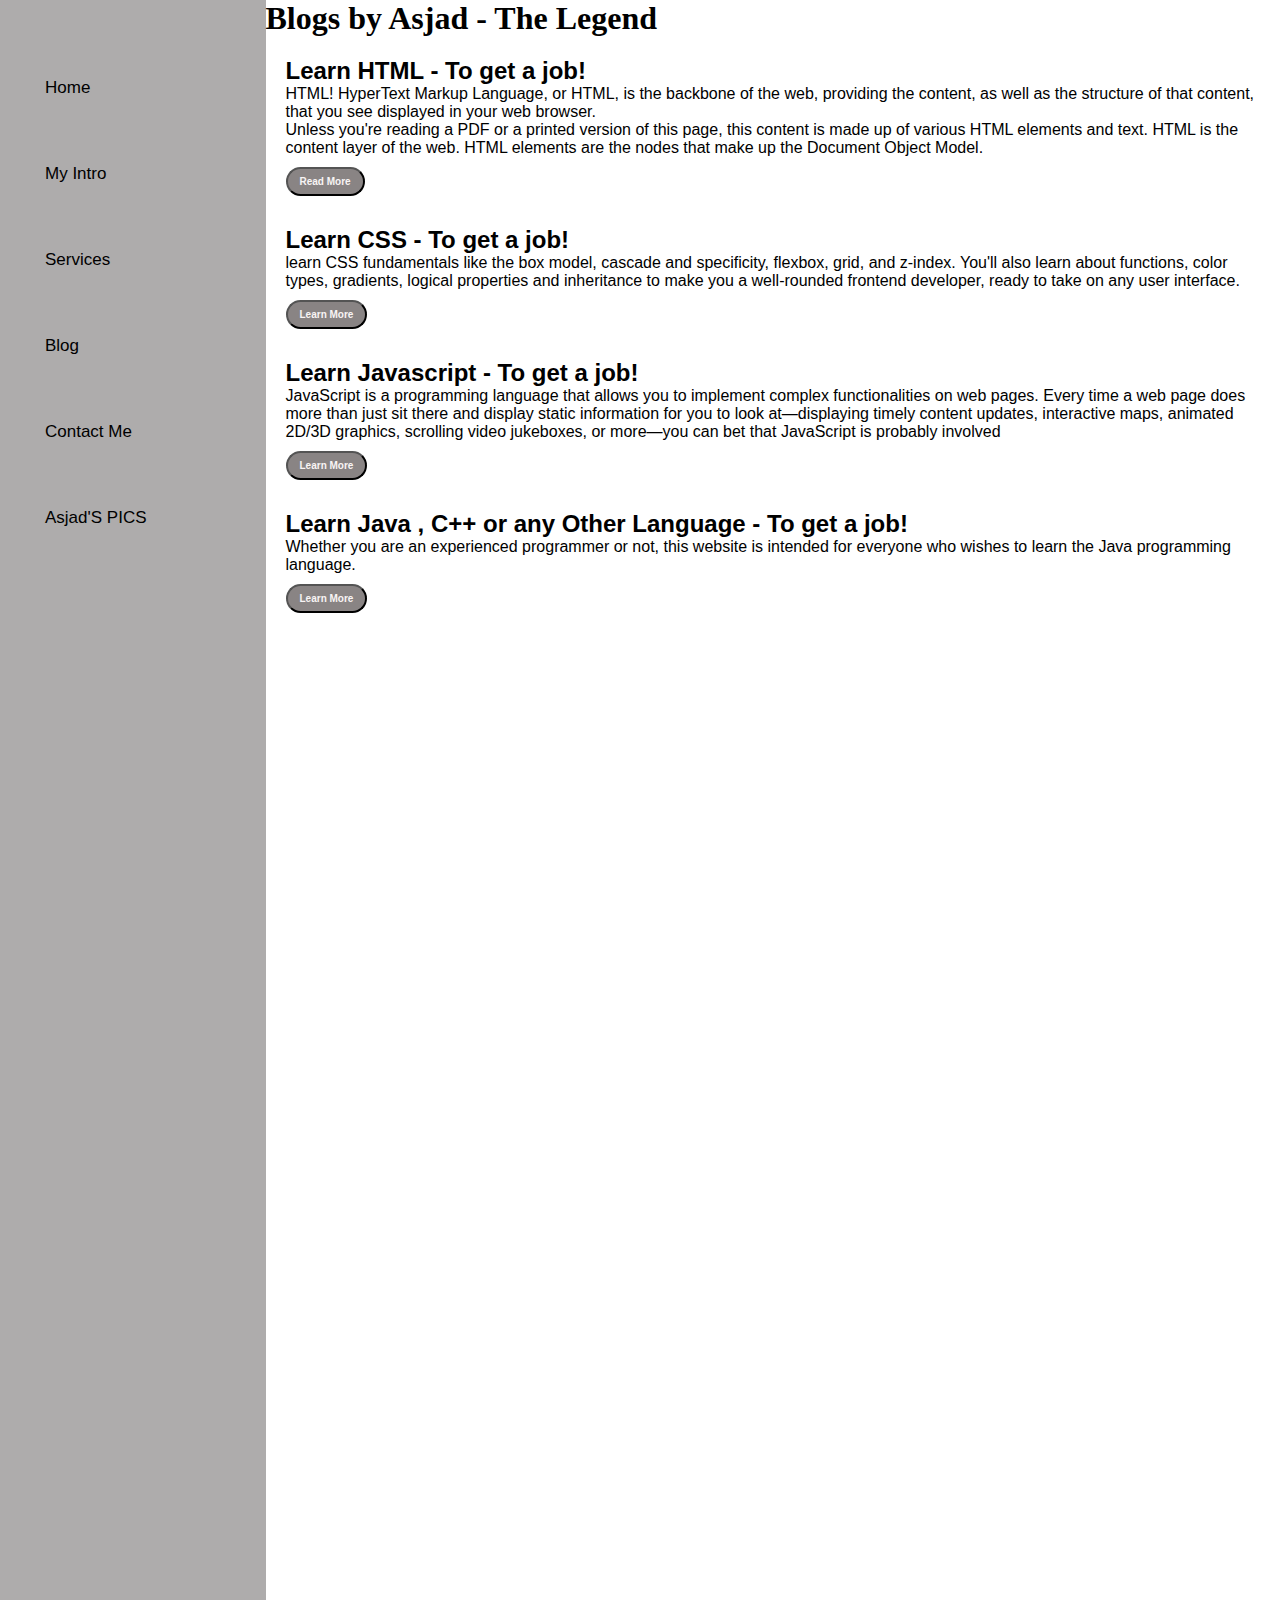
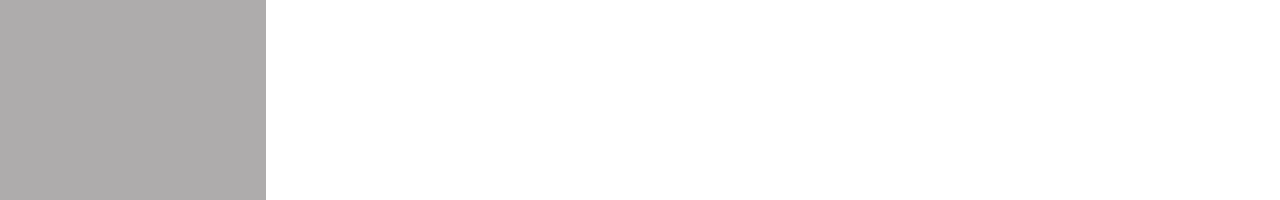
<file: PERSONAL PORTFOLIO/blog.html>
<!DOCTYPE html>
<html lang="en">

<head>
    <meta charset="UTF-8">
    <meta name="viewport" content="width=device-width, initial-scale=1.0">
    <title>Asjad - PORTFOLIO</title>
    <link rel="stylesheet" href="style.css">
</head>

<body>
    <div class="container">

        <div class="sidebar">

            <nav>
                <ul>
                    <li>
                        <a href="http://127.0.0.1:5500/PORTFOLIO/INDEX.HTML">Home</a></li>
                    <li>
                        <a href="http://127.0.0.1:5500/PORTFOLIO/intro.html">My Intro</a></li>
                    <li>
                        <a href="http://127.0.0.1:5500/PORTFOLIO/services.html">Services</a></li>
                    <li>
                        <a href="http://127.0.0.1:5500/PORTFOLIO/blog.html">Blog</a></li>
                    <li>
                        <a href="http://127.0.0.1:5500/PORTFOLIO/contact.html">Contact Me</a></li>
                    <li>
                        <a href="Gallery/">Asjad'S PICS</a>
                    </li>
                </ul>
            </nav>
        </div>
        <div class="main">
            <div class="blogcontainer">
                <h1>Blogs by Asjad - The Legend</h1>
                <div class="blogItem">
                    <h2>Learn HTML - To get a job!</h2>
                    <p>HTML! HyperText Markup Language, or HTML, is the backbone of the web, providing the content, as well as the structure of that content, that you see displayed in your web browser. </p>
                    <p>Unless you're reading a PDF or a printed version of this page, this content is made up of various HTML elements and text. HTML is the content layer of the web. HTML elements are the nodes that make up the Document Object Model.</p>
                    <a href="https://web.dev/learn/html/welcome?continue=https%3A%2F%2Fweb.dev%2Flearn%2Fhtml%23article-https%3A%2F%2Fweb.dev%2Flearn%2Fhtml%2Fwelcome"><button class="btn btn-sm">Read More</button></a>
                </div>
                <div class="blogItem">
                    <h2>Learn CSS - To get a job!</h2>
                    <p>learn CSS fundamentals like the box model, cascade and specificity, flexbox, grid, and z-index. You'll also learn about functions, color types, gradients, logical properties and inheritance to make you a well-rounded frontend developer,
                        ready to take on any user interface.</p>
                    <a href="https://web.dev/learn/css/welcome?continue=https%3A%2F%2Fweb.dev%2Flearn%2Fcss%23article-https%3A%2F%2Fweb.dev%2Flearn%2Fcss%2Fwelcome"><button class="btn btn-sm">Learn More</button></a>
                </div>
                <div class="blogItem">
                    <h2>Learn Javascript - To get a job!</h2>
                    <p>JavaScript is a programming language that allows you to implement complex functionalities on web pages. Every time a web page does more than just sit there and display static information for you to look at—displaying timely content
                        updates, interactive maps, animated 2D/3D graphics, scrolling video jukeboxes, or more—you can bet that JavaScript is probably involved</p>
                    <a href="https://developer.mozilla.org/en-US/docs/Learn/JavaScript"><button class="btn btn-sm">Learn More</button></a>
                </div>
                <div class="blogItem">
                    <h2>Learn Java , C++ or any Other Language - To get a job!</h2>
                    <p>Whether you are an experienced programmer or not, this website is intended for everyone who wishes to learn the Java programming language.</p>
                    <a href="https://www.learnjavaonline.org/"><button class="btn btn-sm">Learn More</button></a>
                </div>
            </div>
        </div>

    </div>
</body>

</html>
</file>
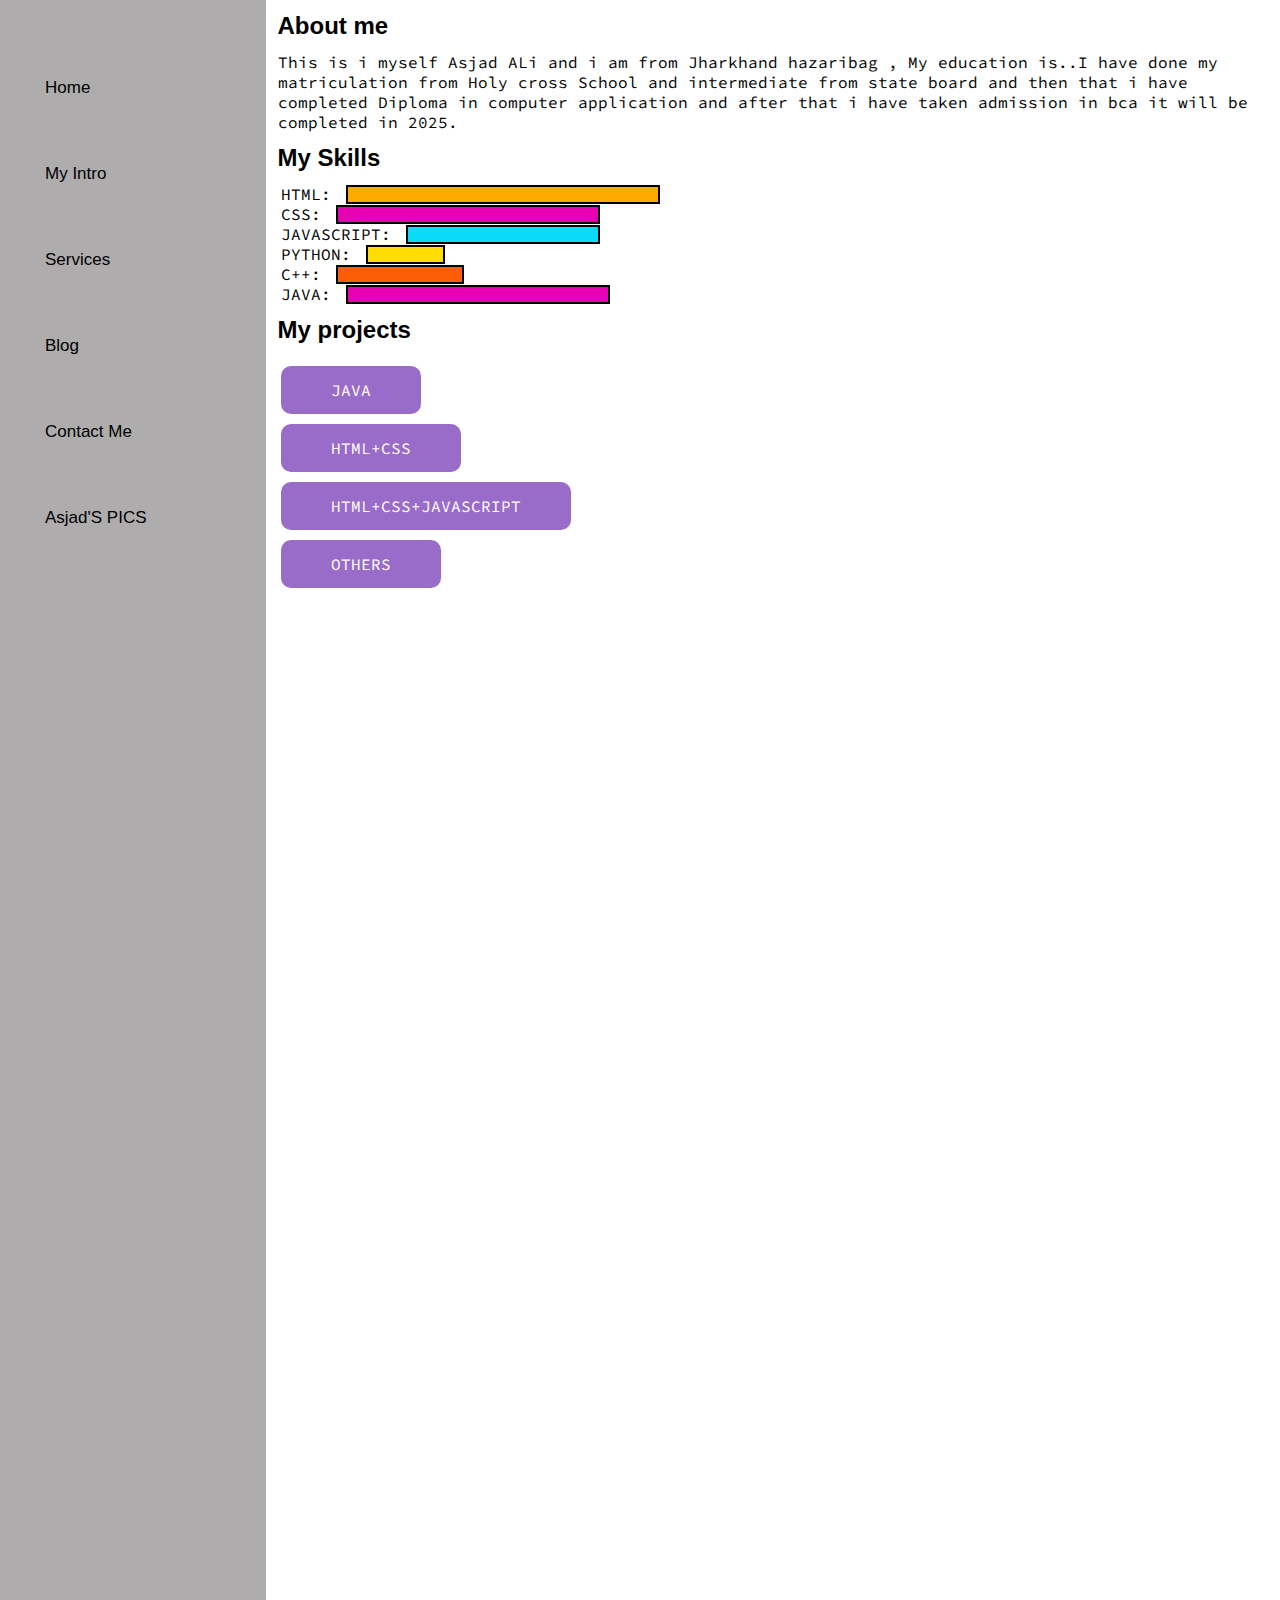
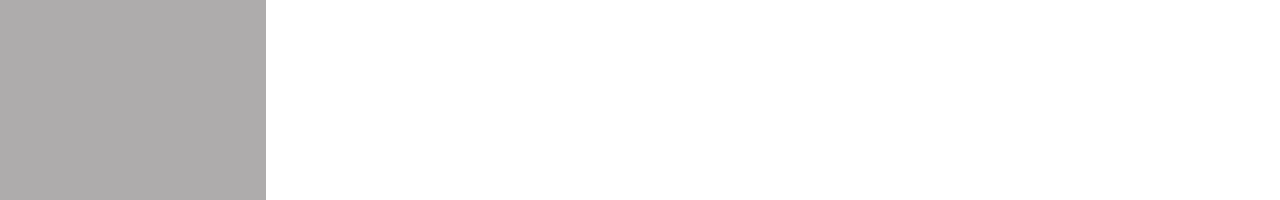
<file: PERSONAL PORTFOLIO/intro.html>
<!DOCTYPE html>
<html lang="en">

<head>
    <meta charset="UTF-8">
    <meta name="viewport" content="width=device-width, initial-scale=1.0">
    <title>Asjad - PORTFOLIO</title>
    <link rel="stylesheet" href="style.css">
</head>

<body>
    <div class="container">

        <div class="sidebar">

            <nav>
                <ul>
                    <li>
                        <a href="http://127.0.0.1:5500/PORTFOLIO/INDEX.HTML">Home</a></li>
                    <li>
                        <a href="http://127.0.0.1:5500/PORTFOLIO/intro.html">My Intro</a></li>
                    <li>
                        <a href="http://127.0.0.1:5500/PORTFOLIO/services.html">Services</a></li>
                    <li>
                        <a href="http://127.0.0.1:5500/PORTFOLIO/blog.html">Blog</a></li>
                    <li>
                        <a href="http://127.0.0.1:5500/PORTFOLIO/contact.html">Contact Me</a></li>
                    <li>
                        <a href="Gallery/">Asjad'S PICS</a>
                    </li>
                </ul>
            </nav>
        </div>
        <div class="main">
            <div class="intro">
                <h2>About me</h2>
                <P>This is i myself Asjad ALi and i am from Jharkhand hazaribag , My education is..I have done my matriculation from Holy cross School and intermediate from state board and then that i have completed Diploma in computer application and after
                    that i have taken admission in bca it will be completed in 2025.</P>
                <h2>My Skills</h2>
                <div class="skillcontainer">
                    <div class="skillItem">HTML:
                        <div class="skill t1"></div>
                    </div>
                    <div class="skillItem">CSS:
                        <div class="skill t2"></div>
                    </div>
                    <div class="skillItem">JAVASCRIPT:
                        <div class="skill t3"></div>
                    </div>
                    <div class="skillItem">PYTHON:
                        <div class="skill t5"></div>
                    </div>
                    <div class="skillItem">C++:
                        <div class="skill t4"></div>
                    </div>
                    <div class="skillItem">JAVA:
                        <div class="skill t2"></div>
                    </div>
                    <h2>My projects</h2>
                    <div class="projects">
                        <a href="https://github.com/Asjad2515/TECHPLEMENT/blob/main/getExchangeValue.java"> <button class="btn1">JAVA</button></a>
                    </div>
                    <div class="projects">
                        <a href="https://github.com/Asjad2515/CBTCIP/tree/main/PORTFOLIO%20WEBSITE"><button class="btn1">HTML+CSS</button></a></div>
                    <div class="projects">
                        <a href="https://github.com/Asjad2515/CBTCIP/tree/main/WeatherVue"><button class="btn1">HTML+CSS+JAVASCRIPT</button></a></div>
                    <div class="projects">
                        <a href="https://github.com/dashboard"><button class="btn1">OTHERS</button></a></div>
                </div>
            </div>
        </div>
</body>

</html>
</file>
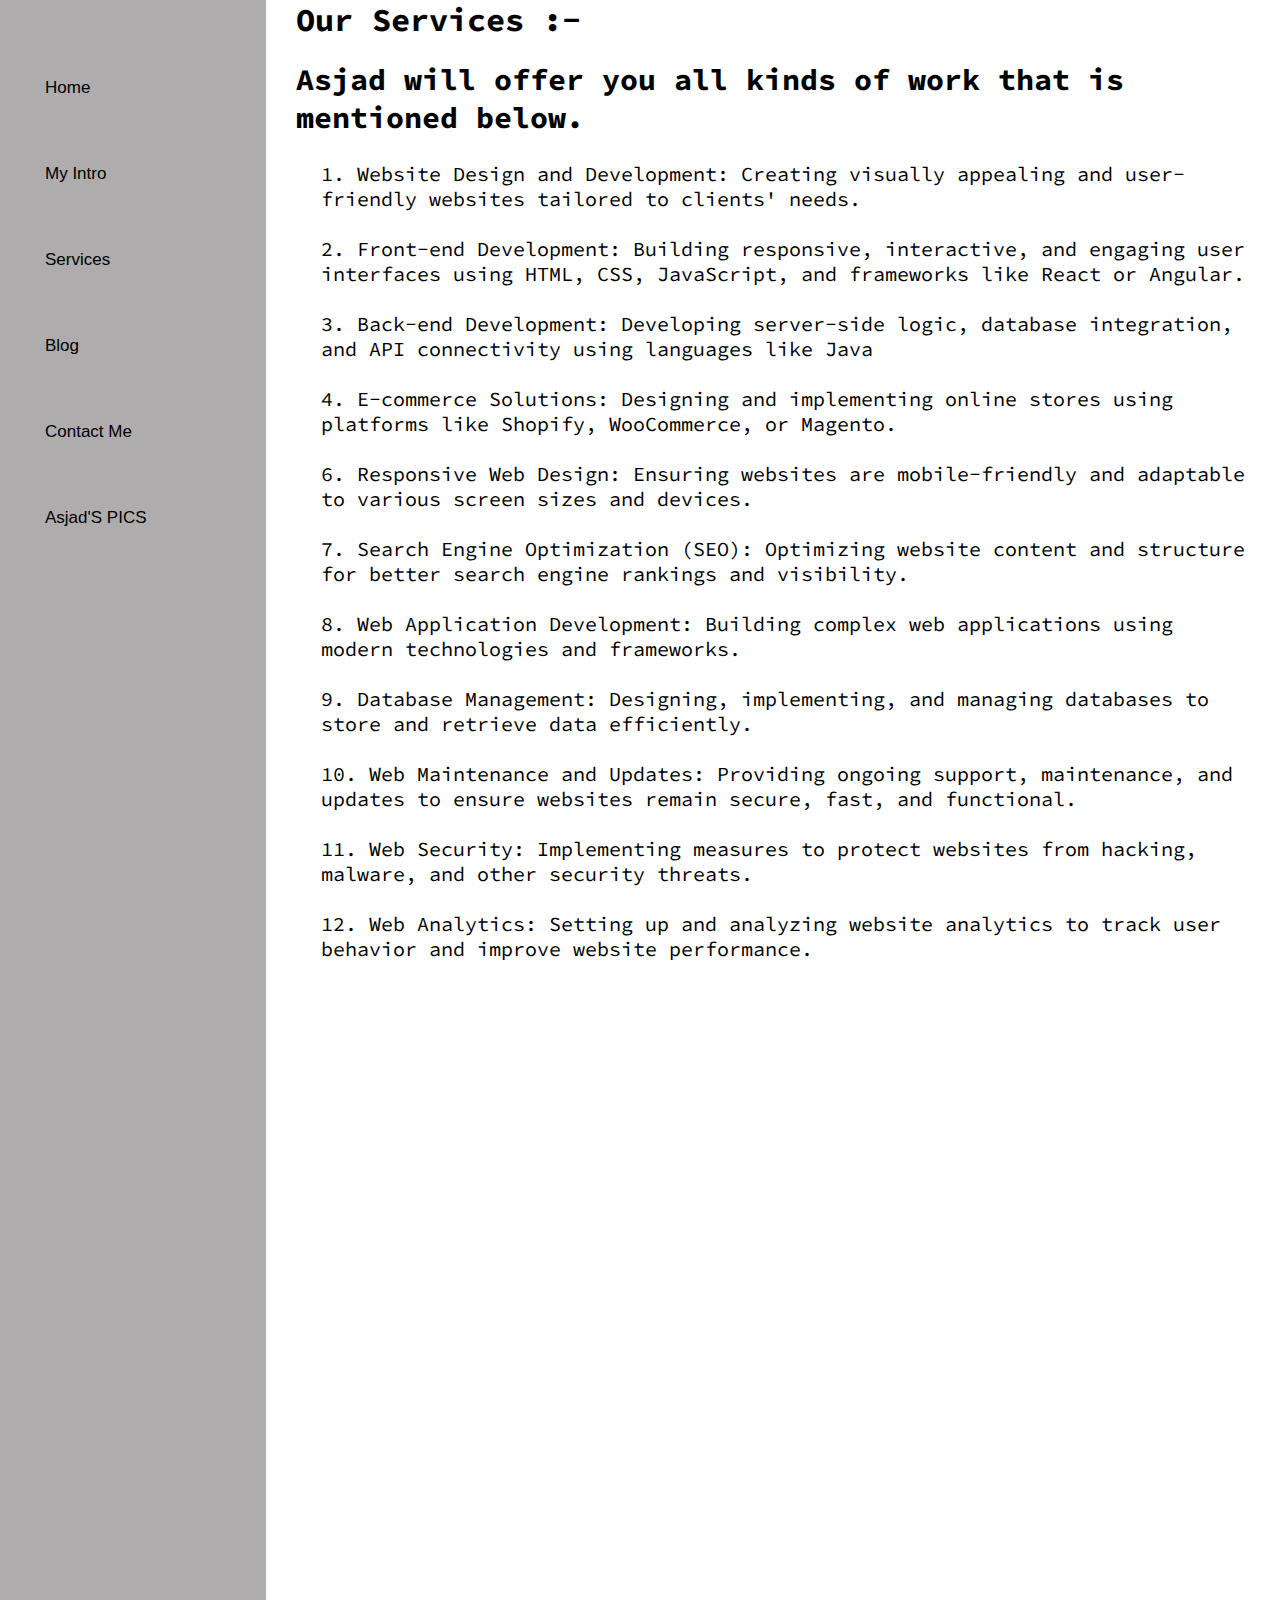
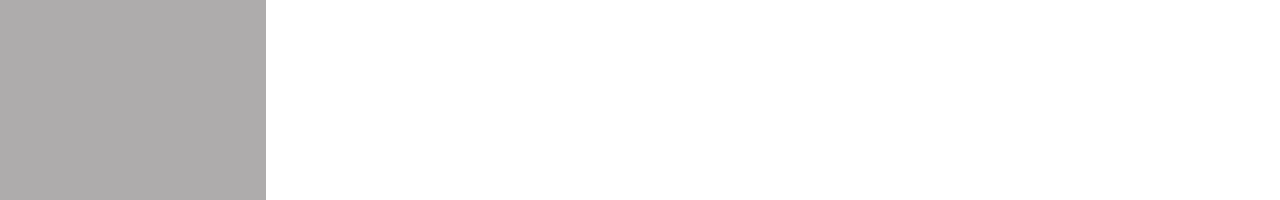
<file: PERSONAL PORTFOLIO/services.html>
<!DOCTYPE html>
<html lang="en">

<head>
    <meta charset="UTF-8">
    <meta name="viewport" content="width=device-width, initial-scale=1.0">
    <title>Asjad - PORTFOLIO</title>
    <link rel="stylesheet" href="style.css">
</head>

<body>
    <div class="container">

        <div class="sidebar">

            <nav>
                <ul>
                    <li>
                        <a href="http://127.0.0.1:5500/PORTFOLIO/INDEX.HTML">Home</a></li>
                    <li>
                        <a href="http://127.0.0.1:5500/PORTFOLIO/intro.html">My Intro</a></li>
                    <li>
                        <a href="http://127.0.0.1:5500/PORTFOLIO/services.html">Services</a></li>
                    <li>
                        <a href="http://127.0.0.1:5500/PORTFOLIO/blog.html">Blog</a></li>
                    <li>
                        <a href="http://127.0.0.1:5500/PORTFOLIO/contact.html">Contact Me</a></li>
                    <li>
                        <a href="Gallery/">Asjad'S PICS</a>
                    </li>
                </ul>
            </nav>
        </div>
        <div class="main">
            <div class="services">
                <h1>Our Services :-</h1>
                <h3>Asjad will offer you all kinds of work that is mentioned below.
                </h3>
                <p>1. Website Design and Development: Creating visually appealing and user-friendly websites tailored to clients' needs.</p>

                <p>2. Front-end Development: Building responsive, interactive, and engaging user interfaces using HTML, CSS, JavaScript, and frameworks like React or Angular.</p>
                <p>3. Back-end Development: Developing server-side logic, database integration, and API connectivity using languages like Java</p>
                <p> 4. E-commerce Solutions: Designing and implementing online stores using platforms like Shopify, WooCommerce, or Magento.</p>
                <p>6. Responsive Web Design: Ensuring websites are mobile-friendly and adaptable to various screen sizes and devices.</p>
                <p>7. Search Engine Optimization (SEO): Optimizing website content and structure for better search engine rankings and visibility.</p>
                <p>8. Web Application Development: Building complex web applications using modern technologies and frameworks.</p>
                <p>9. Database Management: Designing, implementing, and managing databases to store and retrieve data efficiently.</p>
                <p>10. Web Maintenance and Updates: Providing ongoing support, maintenance, and updates to ensure websites remain secure, fast, and functional.</p>
                <p>11. Web Security: Implementing measures to protect websites from hacking, malware, and other security threats. </p>
                </p>
                <p>12. Web Analytics: Setting up and analyzing website analytics to track user behavior and improve website performance.</p>
            </div>
        </div>

    </div>
</body>

</html>
</file>
<file: PERSONAL PORTFOLIO/style.css>
@import url('https://fonts.googleapis.com/css2?family=Poppins&display=swap');
    @import url('https://fonts.googleapis.com/css2?family=Poppins&family=Source+Code+Pro:ital,wght@0,200..900;1,200..900&display=swap');
    * {
        margin: 0;
        padding: 0;
    }
    
    .sidebar {
        background-color: rgb(174, 172, 172);
        width: 268px;
        font-family: "Fira sans", sans-serif;
        height: 200vh;
        font-weight: 30px;
    }
    
    .sidebar nav {
        padding: 45px;
    }
    
    .sidebar nav li {
        list-style: none;
        font-size: 17px;
        padding: 33px 0;
    }
    
    .sidebar nav ul li a:hover {
        transition: .6s;
        padding: 10px 20px;
        color: white;
        background-color: rgb(0, 0, 0);
        border: #0adbf6;
        border-radius: 10px;
        font-size: 15px;
        cursor: pointer;
        font-family: "Source Code Pro", monospace;
        margin-top: 15px;
        margin-left: 20px;
        /* cursor: -moz-zoom-out; */
    }
    
    .sidebar nav li a {
        text-decoration: none;
        color: rgb(0, 0, 0);
    }
    
    .main {
        /* background-color: yellow; */
        width: 80vw;
    }
    
    .container {
        display: flex;
    }
    
    .infoContainer {
        background-color: #ffffff;
        height: 55vh;
        width: 65vw;
        margin: 70px auto;
        display: flex;
        justify-content: space-around;
    }
    
    .devInfo {
        display: flex;
        justify-content: center;
        flex-direction: column;
        font-family: "Source Code Pro", monospace;
        margin: 10px 0px 0px 0px;
    }
    
    .hello {
        font-size: 50px;
    }
    
    .name {
        font-size: 60px;
        font-weight: bold;
        font-family: "Fira sans", sans-serif;
    }
    
    .about {
        font-size: 20px;
        font-weight: bold;
    }
    
    .moreabout {
        font-family: "Fira sans", sans-serif;
        font-size: 15px;
        margin-top: 23px;
    }
    
    .buttons {
        margin-top: 0px;
    }
    
    .btn {
        padding: 12px 50px;
        border-radius: 22px;
        color: rgb(248, 244, 244);
        background-color: rgb(137, 132, 132);
        font-weight: bold;
        font-size: 15px;
        margin: 0 0px;
        cursor: pointer;
    }
    
    .btn-sm {
        font-size: 10px;
        padding: 7px 12px;
        margin: 10px 0;
    }
    
    .btn:hover {
        color: rgb(255, 223, 16);
        background-color: rgb(17, 15, 9);
        transition: 0.8s;
        font-size: 15px;
        padding: 30px 60px;
    }
    
    .devPic img {
        height: 75vh;
    }
    
    .devPic img:hover {
        height: 82vh;
        transition: 2.5s;
    }
    
    .contactform {
        padding-top: 10px;
        padding: 0px 34px;
        font-family: 'Fira Sans', sans-serif;
        padding-top: 5;
        margin-top: 10px;
    }
    
    .contactform h1 {
        font-family: "Source Code Pro", monospace;
        font-size: 25px;
        padding: 0px 0;
    }
    
    .contactform form div {
        padding: 10px 0;
        display: flex;
        flex-direction: column;
    }
    
    .contactform form div input {
        width: 580px;
        border-radius: 5px;
        margin: 4px 0 0 0;
        padding: 3px;
    }
    
    #emailHelp {
        font-size: 11px;
        color: rgb(209, 2, 255);
        margin: 0 5px;
    }
    
    .form-check {
        flex-direction: row;
    }
    
    #form-check input {
        width: 20px;
        margin: 5px 0;
        height: 10px;
    }
    
    .blogItem {
        margin: 20px;
        font-family: 'Fira Sans', sans-serif;
    }
    
    .h1 {
        font-family: 'Fira Sans', sans-serif;
        margin: 23px;
    }
    
    .p {
        font-family: "Source Code Pro", monospace;
    }
    
    .intro h2 {
        font-family: 'Fira Sans', sans-serif;
        margin: 12px;
    }
    
    .intro p {
        font-family: "Source Code Pro", monospace;
        margin: 12px;
    }
    
    .skillItem {
        display: flex;
        align-items: center;
        margin-left: 15px;
        font-family: "Source Code Pro", monospace;
        font-weight: 900px;
    }
    
    .skill {
        width: 330px;
        height: 15px;
        background-color: pink;
        border: 2px solid black;
        margin-left: 15px;
    }
    
    .t1 {
        width: 310px;
        background-color: #ffaa00;
    }
    
    .t2 {
        width: 260px;
        background-color: #e602b0;
    }
    
    .t3 {
        width: 190px;
        background-color: #0adbf6;
    }
    
    .t4 {
        width: 124px;
        background-color: rgb(250, 95, 5);
    }
    
    .t5 {
        width: 75px;
        background-color: rgb(255, 221, 1);
    }
    
    .btn1 {
        padding: 14px 50px;
        color: white;
        background-color: rgb(154, 108, 201);
        border: #0adbf6;
        border-radius: 10px;
        font-size: 16px;
        cursor: pointer;
        font-family: "Source Code Pro", monospace;
        margin-top: 10px;
        margin-left: 15px;
    }
    
    .btn1:hover {
        background-color: rgb(5, 4, 8);
        transition: .5s;
    }
    
    .hamburger {
        position: absolute;
        cursor: pointer;
        top: 10px;
        left: 10px;
    }
    
    .cross {
        margin-left: 145px;
    }
    
    .services {
        margin-left: 30px;
        font-family: "Source Code Pro", monospace;
    }
    
    .services h1:hover {
        margin-bottom: 20px;
        color: #e602b0;
        font-size: 45px;
        transition: 1s;
    }
    
    .services h2 {
        margin-bottom: 20px;
    }
    
    .services h3 {
        margin-bottom: 20px;
        margin-top: 20px;
        font-size: 30px;
    }
    
    .services h3:hover {
        color: purple;
    }
    
    .services p {
        font-size: 20px;
        margin: 25px;
    }
    
    .services p:hover {
        font-size: 30px;
        transition: .2s;
        color: brown;
        margin: 35px;
        cursor: pointer;
    }
</file>
